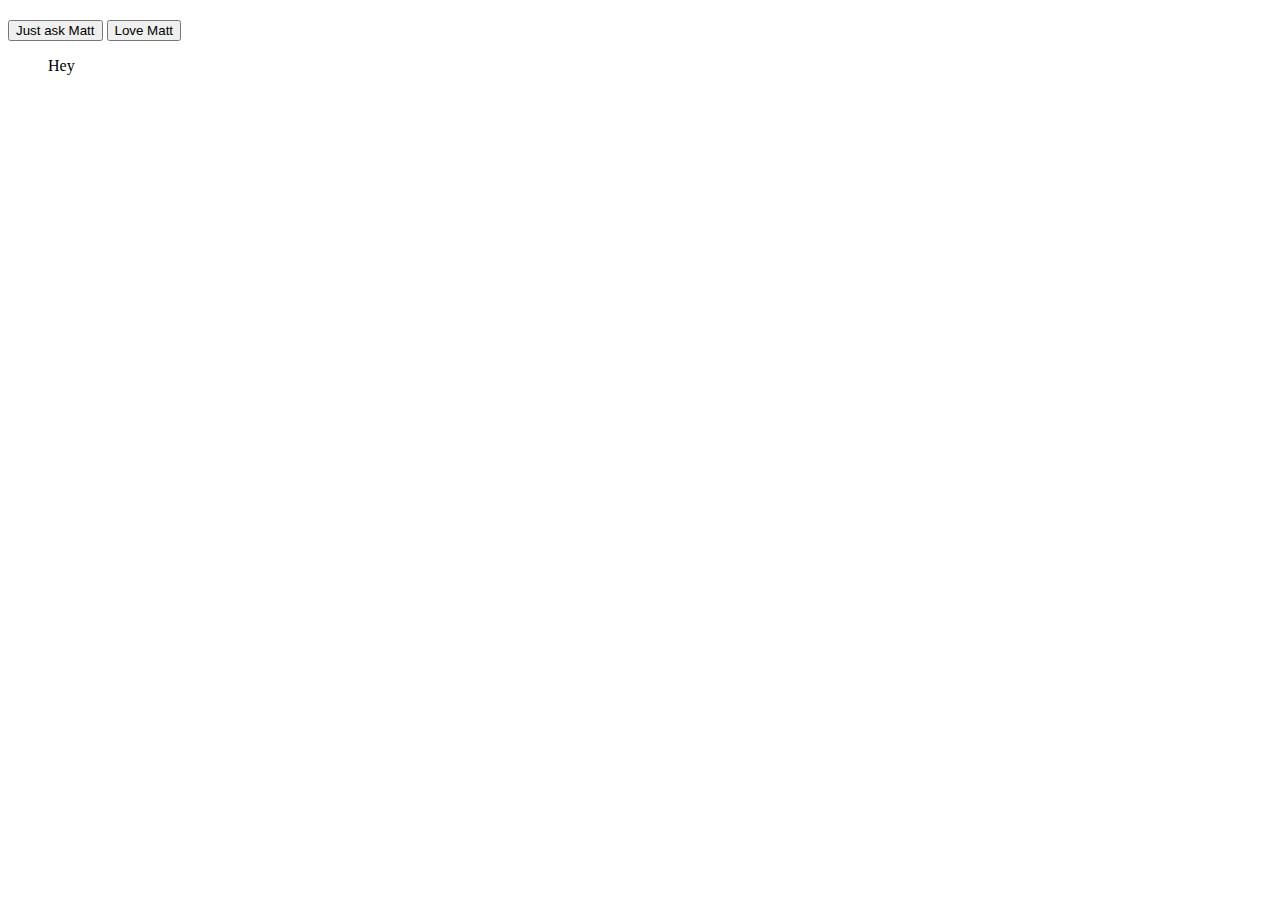
<file: index.html>
<!DOCTYPE html>
<html>

  <head>
    <title> An ode to Matt </title>
  </head>

  <body>

    <h2 id='love'></h2>
    <button type='button' id='random-phrase'>Just ask Matt</button>
    <button type="button" id='love-matt'>Love Matt</button>
    <blockquote id='message'>Hey</blockquote>
    <script src='./jasmine/src/Matt.js'> </script>
    <script src='https://code.jquery.com/jquery-2.1.4.min.js'></script>
    <script src='./jasmine/src/interface.js'></script>
  </body>
</html>
</file>
